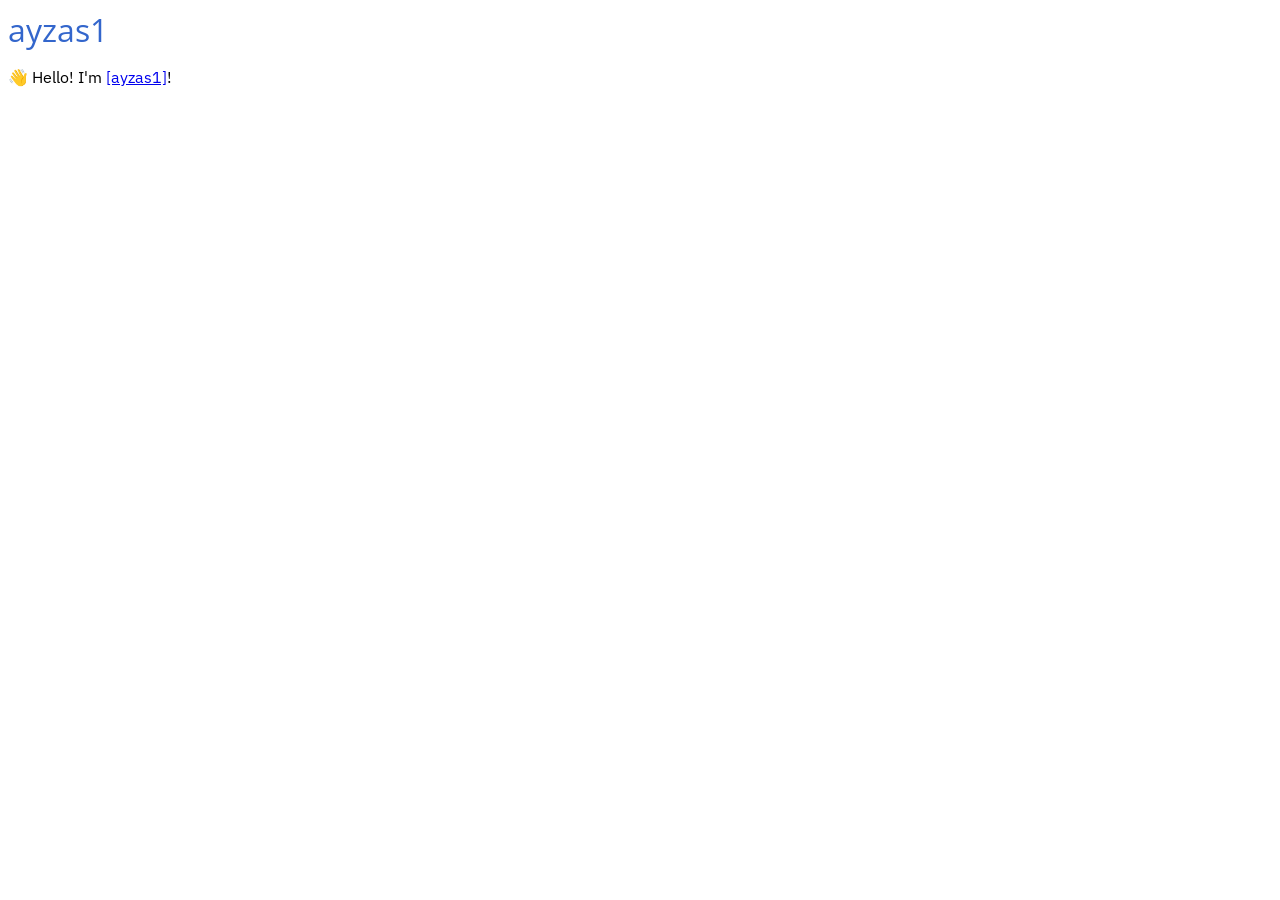
<file: light/index.html>
<!DOCTYPE html>
<html lang="en">
<head>
    <meta charset="UTF-8">
    <link rel="stylesheet" href="style2.css">
    <meta name="viewport" content="width=device-width, initial-scale=1.0">
    <title>Document</title>
</head>
<body>
    <a href="https://github.com/ayzas1" class="header" target="_blank">ayzas1</a>
    <p>👋 Hello! I'm <a href="https://github.com/ayzas1" class="text" target="_blank">[ayzas1]</a>!</p>
</body>
</html>
</file>
<file: light/style2.css>
@import url('https://fonts.googleapis.com/css2?family=Open+Sans:ital,wght@1,300&display=swap');
@import url('https://fonts.googleapis.com/css2?family=IBM+Plex+Sans:wght@300&display=swap');
body {
    background: #FFFF;
}
.header {
    font-family: 'Open Sans';
    text-decoration: none;
    color: #3366CC;
    font-size: 2em;
}

.header:hover {
    text-decoration: underline;
}

p {
    color: black;
    font-family: 'IBM Plex Sans';
}

text {
    text-decoration: none;
    color: #3366CC;
}

text:hover {
    text-decoration: underline;
    background-color: #3366CC;
    color: white;
}
</file>
